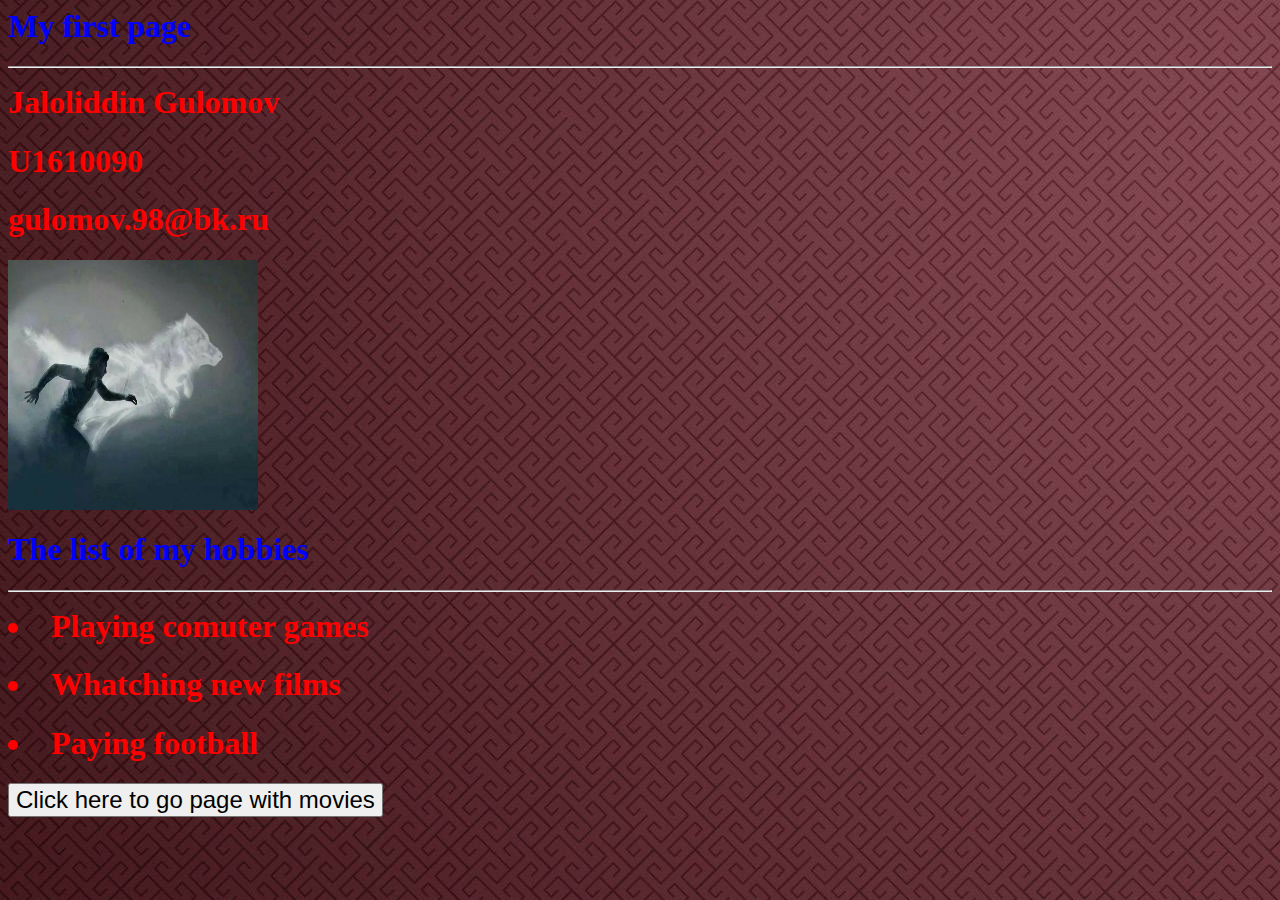
<file: index.html>
<html>
<head>
<link rel="stylesheet" href="style.css">
<title>My first page</title>
<style>
</style>
</head>
<h1  style="color:blue;">My first page</h1>
<h1><hr>Jaloliddin Gulomov</hr></h1>
<p><h1>U1610090<h1></p>
<p><h1>gulomov.98@bk.ru</h1></p>
 <img src="1.jpg" width="250" height="250">
<h1 style="color:blue;">The list of my hobbies</h1>
<h1><hr><li>Playing comuter games</li></h1></h1>
<p><h1><li>Whatching new films</li></h1></p>
<P><h1><li>Paying football</li></h1></P>
<a href="movies.html"> <button style="font-size:24px">Click here to go page with movies<i class="fa fa-thumbs-o-up"></i></button></a> 
</html>
</file>
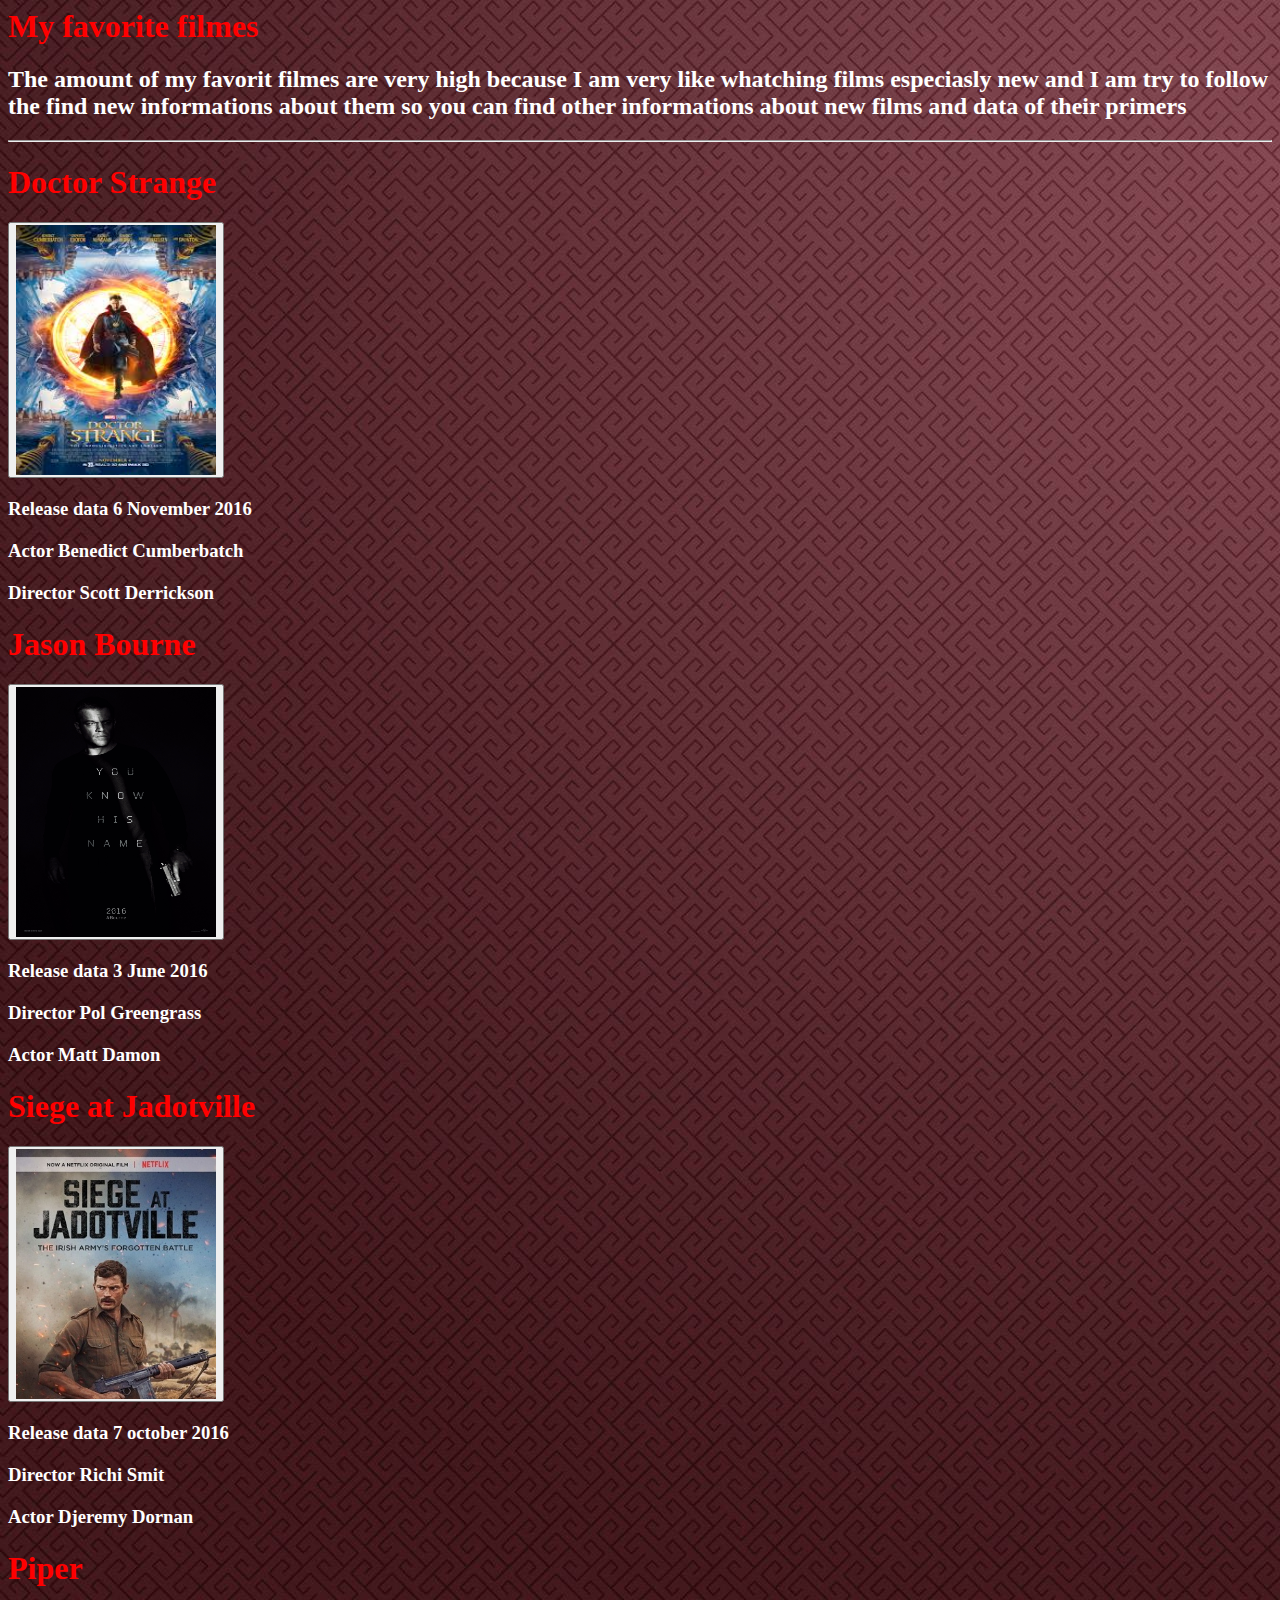
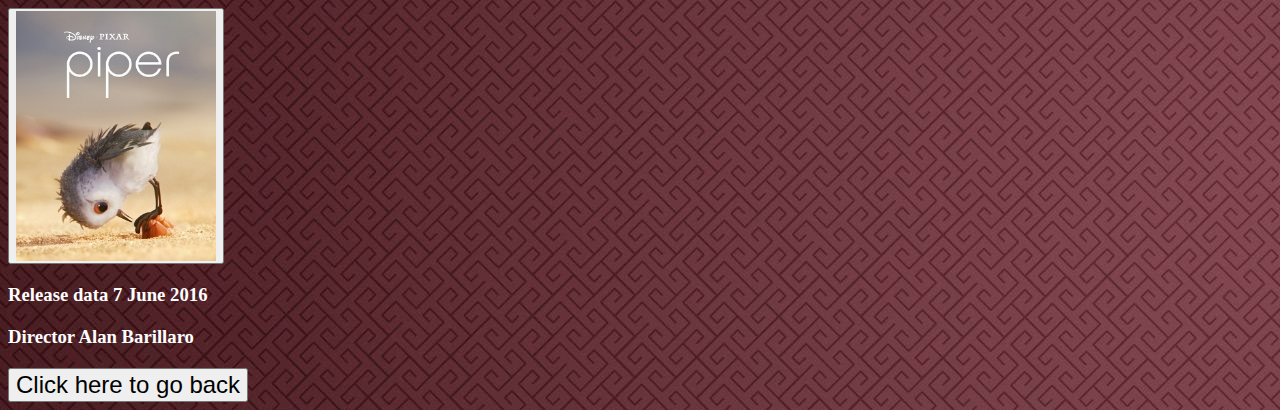
<file: movies.html>
<html>
<head>
<link rel="stylesheet" href="style.css">
<meta charset="utf-8">
<title>Film</title>
</head>
<h1>My favorite filmes</h1>
<p><h2>The amount of my favorit filmes are very high because I am very like whatching films especiasly new and I am try to follow the find new informations about them so you can find other informations about new films and data of their primers</h2></p>
<hr></hr>
<p><h1> Doctor Strange </h1></p>
<a href="http://www.imdb.com/title/tt1211837/?ref_=nv_sr_3"><button><img src="12.jpg" width= "200" height="250"> </button></a> 
<p><h3>Release data 6 November 2016 </h3></p>
<p><h3>Actor Benedict Cumberbatch </h3></p>
<p><h3>Director Scott Derrickson </h3></p> 
<p><h1>Jason Bourne</h1></p>
 <a href="http://www.imdb.com/title/tt4196776/?ref_=nv_sr_1"><button><img src="2.jpg" width="200" height="250"> <a href="http://www.imdb.com/title/tt4196776/?ref_=nv_sr_1"></button></a>
<p><h3>Release data 3 June 2016
<p><h3>Director Pol Greengrass</h3></p>
<p><h3>Actor Matt Damon</h3></p>
<p><h1>Siege at Jadotville</h1></p>
<a href="http://www.imdb.com/title/tt3922798/"><button> <img src="3.jpg" width="200" height="250"></button></a>
<p><h3>Release data 7 october 2016</h3></p>
<p><h3>Director Richi Smit</h3></p>
<p><h3>Actor Djeremy Dornan</h3></p>
<p><h1>Piper</h1></p>
<a href="http://www.imdb.com/title/tt5613056/?ref_=nv_sr_3"><button> <img src="4.jpg" width="200" height="250"></button></a>
<p><h3>Release data 7 June 2016</h3></p>
<p><h3>Director Alan Barillaro</h3></p>
<a href="index.html"> <button style="font-size:24px">Click here to go back<i class="fa fa-thumbs-o-up"></i></button></a> 
</html>
</file>
<file: style.css>
body{
background-image:url("fon.jpg");
}


h1 {color:red;}
h2{color:white;}
h3{color:white;}
p {color:red;
font-family:verdana;
font-size:20;}
</file>
